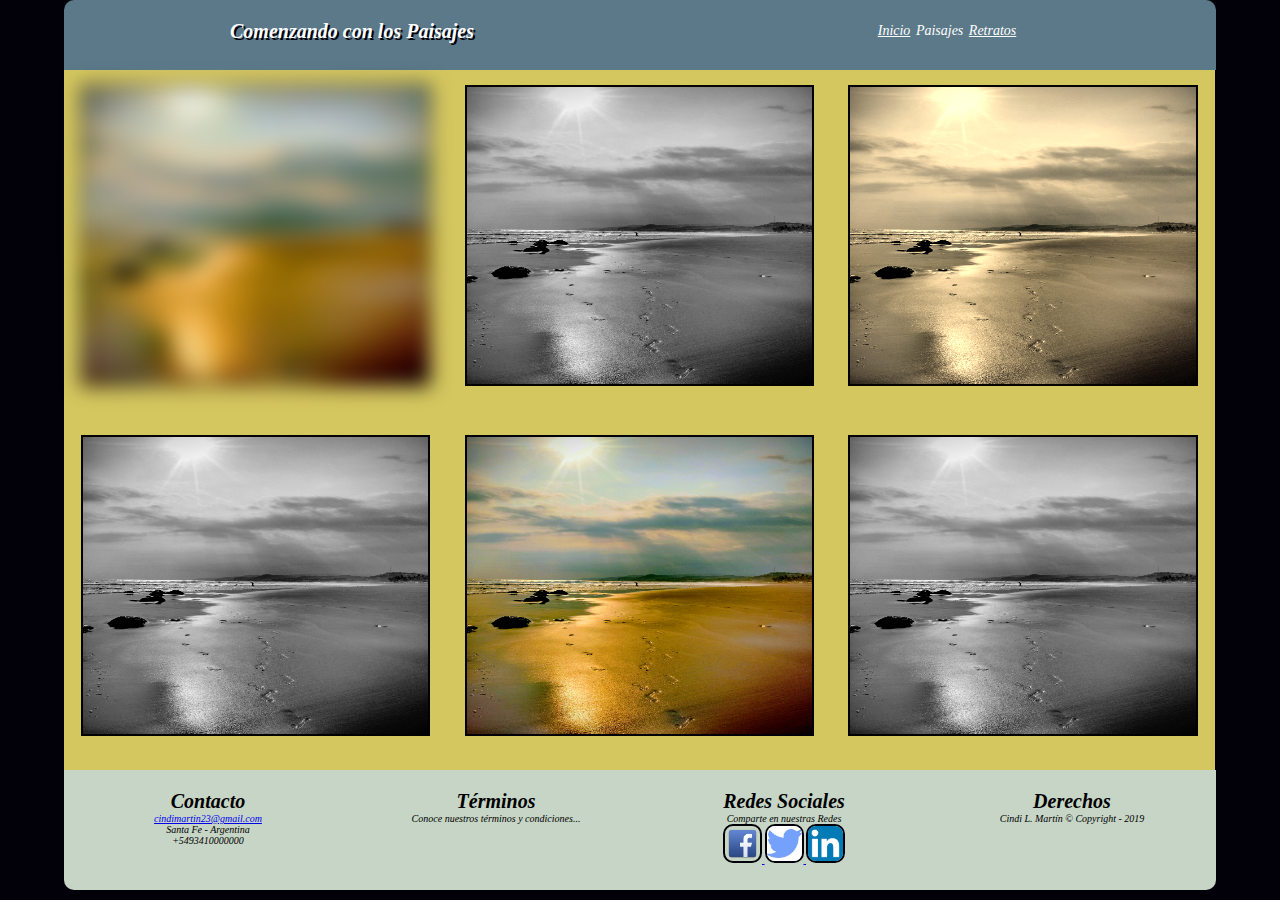
<file: paisajes.html>
<!DOCTYPE html>
<html lang="en" dir="ltr">
  <head>
    <meta charset="utf-8">
    <title>Comenzando con los Paisajes</title>
    <link href="css/estilos.css" type="text/css" rel="stylesheet">
    <meta name="viewport" content="width=device-width,user-scalable=no">
  </head>
  <body>
    <header id="banner">
      <div id="titulo">
        <h1>Comenzando con los Paisajes</h1>
      </div>
      <navbar id="menu-principal">
        <ul>
          <li><a href="index.html" >Inicio</a></li>
          <li class="active"><a href="paisajes.html">Paisajes</a></li>
          <li><a href="retratos.html" >Retratos</a></li>
        </ul>
      </navbar>
    </header>
    <div id="wrapper">
      <section>
        <article id="foto1">
          <img src="img/el salvador.jpg" id="img1" alt="Imagen 1 Efecto Blur" />
        </article>
        <article id="foto2">
          <img src="img/el salvador.jpg" id="img2" alt="Imagen 2 Escala de Grises" />
        </article>
        <article id="foto3">
          <img src="img/el salvador.jpg" id="img3" alt="Imagen 3 Efecto Sepia" />
        </article>
        <article id="foto4">
          <img src="img/el salvador.jpg" id="img4" alt="Imagen 4 Escala de Grises" />
        </article>
        <article id="foto5">
          <img src="img/el salvador.jpg" id="img5" alt="Paisajes" />
        </article>
        <article id="foto6">
          <img src="img/el salvador.jpg" id="img6" alt="Imagen 6 Escala de Grises" />
        </article>
      </section>
      <footer class="footer" >
        <div class="contacto">
          <h1>Contacto</h1>
          <p>
            <a href="mailto:cindimartin23@gmail.com?subject=feedback">cindimartin23@gmail.com</a>
            <br/>
            Santa Fe - Argentina
            <br/>
            +5493410000000
          </p>
        </div>
        <div class="terminos">
          <h1>Términos</h1>
          <p>
            Conoce nuestros términos y condiciones...
          </p>
        </div>
        <div class="redes-sociales">
          <h1>Redes Sociales</h1>
          <p>
            Comparte en nuestras Redes <br/>
          </p>
          <div class="facebook">
            <a href="https://www.facebook.com" >
              <img src="img/facebook-icon.png"  alt="Comenzando con la Fotografia" />
            </a>
          </div>
          <div class="twitter">
            <a href="https://www.twitter.com" >
              <img src="img/twitter-icon.png"  alt="Comenzando con la Fotografia" />
            </a>
          </div>
          <div class="linkedin">
            <a href="https://www.linkedin.com" >
              <img src="img/linkedin-icon.png"  alt="Comenzando con la Fotografia" />
            </a>
          </div>
        </div>
        <div class="derechos">
          <h1>Derechos</h1>
          <p>
            Cindi L. Martín © Copyright - 2019
          </p>
        </div>
      </footer>
    </div>
  </body>
</html>
</file>
<file: css/estilos.css>
*
{
	margin:0;
}

body{
	background: #02010a;
	color: black;
	font-size: 10px;
  font-style: italic;
	font-family: Dancing script;

}

#wrapper
{
	width: 900px;
	margin: 0 auto;
}

header
{
  width: 900px;
	margin: 0 auto;
	height: 50px;
  padding-top: 20px;
	text-align: center;
	background-color: #5b7989;
	color: white;
  border-top-left-radius: 10px;
  border-top-right-radius: 10px;
}

#banner {
	animation-duration: 2s;
  animation-name: slidein;
}

@-webkit-keyframes slidein {
	0% {
		margin-top: 150%;
	}
	60% {
		margin-top: -5%;
	}
	100% {
		margin-top: 0%;
	}
}

article
{
	box-sizing: border-box;
	float:left;
	text-align: center;
	height: 350px;
  padding-bottom: 20px;
}

#wrapper img {
  border: 2px solid #02010a;
}

#columna1
{
	background-color: #82c3a6;
	width: 100%;
  height: 600px;
}
#columna1 img {
  width: 90%;
  height: 90%;
  margin-top: 15px;
}

#columna2
{
	background-color: #d5c75f;
	width: 50%;
  border: 1px;
}
#columna2 img {
  width: 90%;
  height: 90%;
  margin-top: 15px;
}

#columna3
{
	background-color: #d5c75f;
	width: 50%;
  border: 1px;
}
#columna3 img {
  width: 90%;
  height: 90%;
  margin-top: 15px;
}

#foto1
{
	background-color: #d5c75f;
	width: 33.3%;
  border: 1px;
}
#foto1 img {
  width: 90%;
  height: 90%;
  margin-top: 15px;
}

#foto2
{
	background-color: #d5c75f;
	width: 33.3%;
  border: 1px;
}
#foto2 img {
  width: 90%;
  height: 90%;
  margin-top: 15px;
}

#foto3
{
	background-color: #d5c75f;
	width: 33.3%;
  border: 1px;
}
#foto3 img {
  width: 90%;
  height: 90%;
  margin-top: 15px;
}

#foto4
{
	background-color: #d5c75f;
	width: 33.3%;
  border: 1px;
}
#foto4 img {
  width: 90%;
  height: 90%;
  margin-top: 15px;
}

#foto5
{
	background-color: #d5c75f;
	width: 33.3%;
  border: 1px;
}
#foto5 img {
  width: 90%;
  height: 90%;
  margin-top: 15px;
}

#img1 {
  -webkit-filter: blur(10px);
	filter: blur(10px);
}

#img2, #img4, #img6  {
  -webkit-filter: grayscale(100%);
  filter: grayscale(100%);
}

#img3 {
	-webkit-filter: sepia(90%);
	filter: sepia(90%);
}

#foto6
{
	background-color: #d5c75f;
	width: 33.3%;
  border: 1px;
}
#foto6 img {
  width: 90%;
  height: 90%;
  margin-top: 15px;
}

#titulo {
  width: 50%;
  height: 40px;
  float: left;
	background-color: #5b7989;
	text-shadow: 2px 2px #02010a;
  margin: 0 auto;
}
#menu-principal {
  width: 50%;
  height: 40px;
  float: right;
  background-color: #5b7989;
  font-size: 14px;
  padding-top: 3px;
}
#menu-principal ul {
  list-style: none;
}
#menu-principal li {
  display: inline;
	float: center;
}
#menu-principal a:link, #menu-principal a:visited {
	color: #fff;
	display: inline-block;
	padding-right: 2px;
	text-decoration: underline;
}
#menu-principal a:hover, #menu-principal a:active{
  border-radius: 10px 10px 10px 10;
	/*background: hsla(200, 60%, 50%, 0.65);*/
	text-decoration: none;
	text-shadow: none !important;
}
#menu-principal .active a:link, #menu-principal .active a:visited {
	background: #5b7989;
	text-shadow: none !important;
  text-decoration: none;
}

#imagen2 {
  transition-duration: 1s;
  transition-timing-function: linear;
  text-shadow: 2px 2px #82c3a6;
}
#imagen2:hover {
  transform: rotate(10deg);
  border: 2px #82c3a6;
}

#imagen3 {
  transition-duration: 1s;
  transition-timing-function: linear;
  text-shadow: 2px 2px #82c3a6;
}
#imagen3:hover {
  transform: translate(20px,-5px);
  border: 2px #82c3a6;
}

footer
{
  width: 900px;
	margin: 0 auto;
	height: 100px;
  padding-top: 20px;
	text-align: center;
	background-color: #C6d5c5;
	color: black;
  border-bottom-left-radius: 10px;
  border-bottom-right-radius: 10px;
}
.contacto
{
	width: 25%;
}
.terminos
{
  width: 25%;
}
.redes-sociales
{
  width: 25%;
}
.derechos
{
  width: 25%;
}
.footer {
  display: -webkit-flex;
  display: flex;
  -webkit-flex-flow: row wrap;
  flex-flow: row wrap;
}
.contacto, .terminos, .redes-sociales, .derechos
{
  width: 100%;
}

.redes-sociales img {
  width: 35px;
  height: 35px;
  border-radius: 10px;
  border: 0px;
}

.facebook, .twitter, .linkedin {
  display: inline;
}

@media screen and (max-width: 1366px){
  /* Cuerpo */
	#wrapper
	{
		width: 90%;
		margin: 0 auto;
	}
  /* Encabezado */
	header
	{
	  width: 90%;
    margin: 0 auto;
	}
  #titulo {
    width: 50%;
  }
  #menu-principal {
    width: 50%;
  }
  /* Pie de Pagina */
  footer
  {
    width: 100%;
    height: 100px;
    margin: 0 auto;
  }
  .contacto
  {
    width: 25%;
  }
  .terminos
  {
    width: 25%;
  }
  .redes-sociales
  {
    width: 25%;
  }
  .derechos
  {
    width: 25%;
  }
}

@media screen and (max-width: 700px) {
  /* Cuerpo */
	#wrapper
	{
		width: 100%;
		margin: 0 auto;
	}
  #columna1 {
    height: 300px;
  }
  #foto1 {
    width: 50%;
  }
  #foto2 {
    width: 50%;
  }
  #foto3 {
    width: 50%;
  }
  #foto4 {
    width: 50%;
  }
  #foto5 {
    width: 50%;
  }
  #foto6 {
    width: 50%;
  }
  /* Encabezado */
	header
	{
	  width:100%;
    margin: 0 auto;
	}
  #titulo {
    width: 50%;
  }
  #menu-principal {
    width: 50%;
  }
  /* Pie de Pagina */
  footer
  {
    width: 100%;
    margin: 0 auto;
    height: 200px;
  }
  .contacto
  {
    width: 50%;
  }
  .terminos
  {
    width: 50%;
  }
  .redes-sociales
  {
    width: 50%;
  }
  .derechos
  {
    width: 50%;
  }
}

@media screen and (max-width: 480px){
  /* Cuerpo */
  #wrapper
	{
		width: 100%;
		margin: 0 auto;
	}
	#columna1
	{
	  width: 100%;
	}
	#columna2
	{
	  width: 100%;
	}
	#columna3
	{
	  width: 100%;
	}
  #foto1 {
    width: 100%;
  }
  #foto2 {
    width: 100%;
  }
  #foto3 {
    width: 100%;
  }
  #foto4 {
    width: 100%;
  }
  #foto5 {
    width: 100%;
  }
  #foto6 {
    width: 100%;
  }
  /* Encabezado */
	header
	{
	  width:100%;
    margin: 0 auto;
	}
  #titulo {
    width: 100%;
  }
  #menu-principal {
    width: 100%;
  }
  /* Pie de Pagina */
  footer
  {
    width: 100%;
    margin: 0 auto;
  }
  .contacto
  {
    width: 100%;
  }
  .terminos
  {
    width: 100%;
  }
  .redes-sociales
  {
    width: 100%;
  }
  .derechos
  {
    width: 100%;
  }
}
</file>
